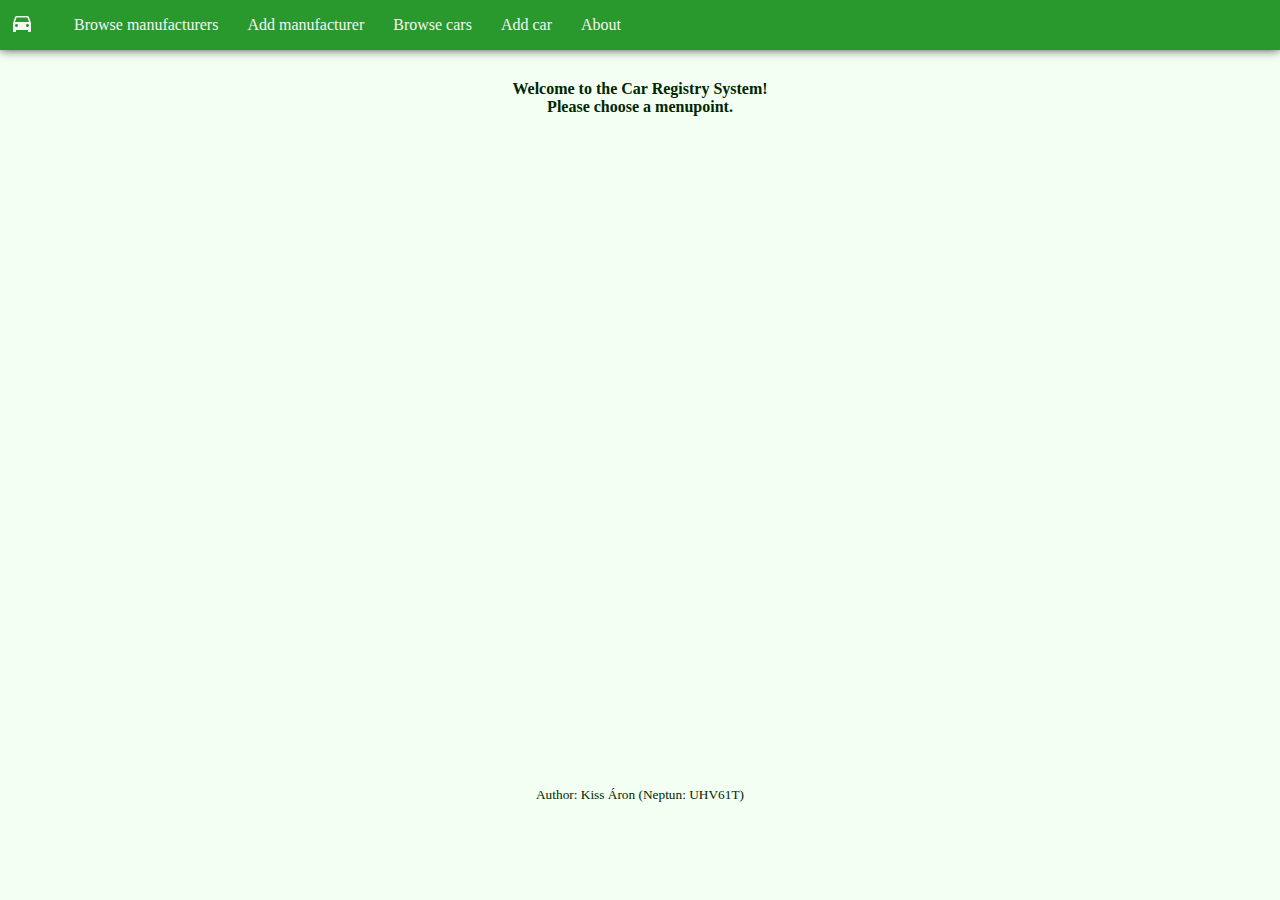
<file: index.html>
<!DOCTYPE html>
<html>
<head>
    <meta charset="utf-8" />
    <meta http-equiv="X-UA-Compatible" content="IE=edge">
    <title>Car Registry System | Web Technologies Assignment</title>
    <meta name="viewport" content="width=device-width, initial-scale=1">
    <link rel="stylesheet" type="text/css" media="screen" href="css/main.css" />
    <script src="js/jquery-3.3.1.js"></script>
    <script src="js/main.js"></script>
</head>
<body>
    <div id="menubar">
        <!-- menubar is going to be loaded here-->
    </div>
    
    <div id="content">
        <!-- page content is going to be loaded here -->
    </div>

    <div id="footer">
        <!-- footer is going to be loaded here -->
    </div>
</body>
</html>
</file>
<file: css/main.css>
body {
    margin: 0;
    font-family: "Segoe UI";
    background-color: #f3fff2;
    color: #002600;
}

/*
    Menubar style
*/

#menubar {
    background-color: #29992d;
    color: whitesmoke;
    width: 100%;
    box-shadow: 0px -2px 11px 0px black;
    display: flex;
    align-items: center;
}

#menubar .brand {
    padding-left: 10px;
    vertical-align: middle;
}

#menubar ul  li {
    display: inline;
    list-style:none;
    margin-right: 25px;
    cursor: pointer;
}

/*
    General style definitions for content section
*/

#content {
    padding: 20px;
    margin: 10px;
    min-height: 75vh;
}

#content .welcome-msg {
    font-weight: bold;
    text-align: center;
}

#content table {
    margin: auto;
}

#content table, th, td {
    border: 1px solid green;
}

#content td, th {
    padding: 5px;
    vertical-align: middle;
}

#content .form-table, #content .form-table td, #content .form-table th {
    border: 0;
}

#content .success-msg {
    background: green;
    color: whitesmoke;
    text-align: center;
}

#content .fail-msg {
    background: red;
    color: whitesmoke;
    text-align: center;
}

#content .centered-content {
    text-align: center;
}

#content .bottom-margin {
    margin-bottom: 10px;
}

#content .form-btn {
    padding-right: 30px;
    padding-left: 30px;
    padding-top: 7px;
    padding-bottom: 7px;
    border-radius: 12px;
    color: whitesmoke;
    background-color: #29992d;
    border: none;
    cursor: pointer;
}


/*
    Footer style
*/

#footer {
    text-align: center;
}
</file>
